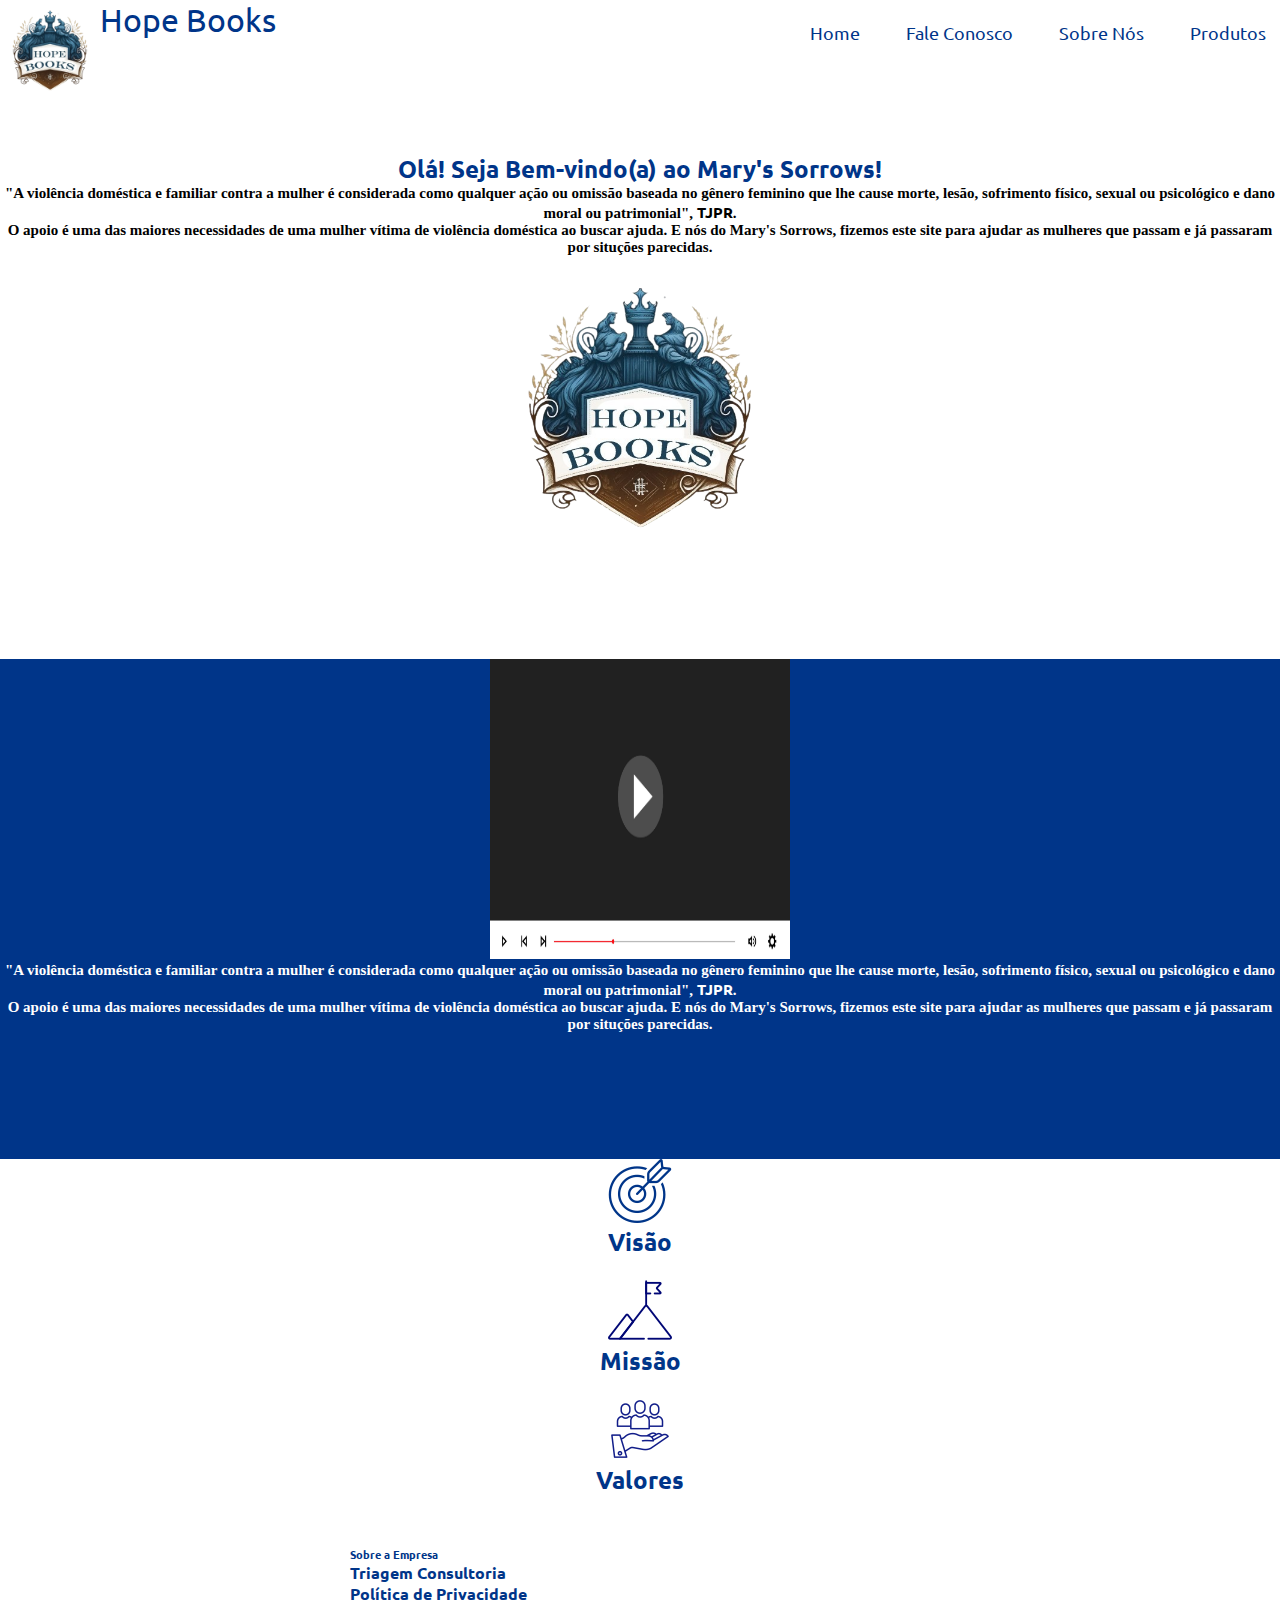
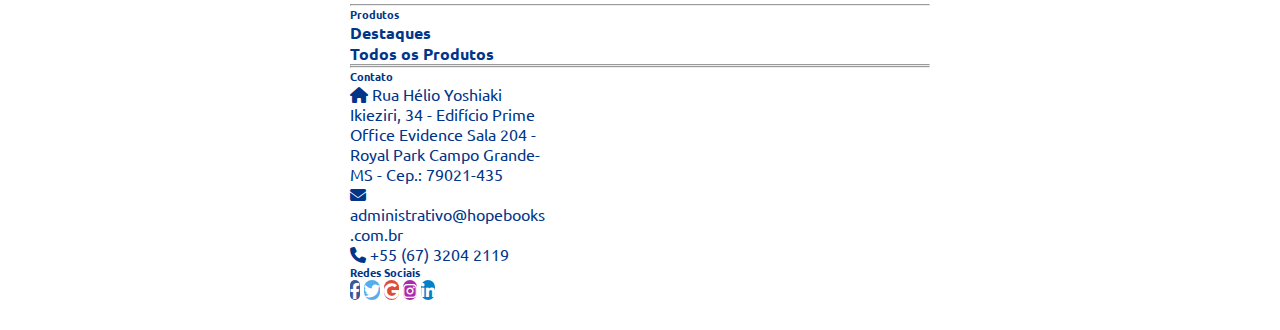
<file: html/sobre_nos.html>
<!DOCTYPE html>
<html lang="pt-br">

<head>
    <meta charset="UTF-8">
    <meta http-equiv="X-UA-Compatible" content="IE=edge">
    <meta name="viewport" content="width=device-width, initial-scale=1.0">
    <link rel="icon" href="../img/icon_hopebooks.png">
    <link rel="stylesheet" href="../css/index.css">
    <link rel="stylesheet" href="../css/sobre_nos.css">
    <link rel="stylesheet" href="../css/nav-bar.css">
    <link rel="stylesheet" href="../fontawesome-free-6.3.0-web/css/all.min.css">
    <link href="https://cdn.jsdelivr.net/npm/bootstrap@5.3.0-alpha1/dist/css/bootstrap.min.css" rel="stylesheet"
          integrity="sha384-GLhlTQ8iRABdZLl6O3oVMWSktQOp6b7In1Zl3/Jr59b6EGGoI1aFkw7cmDA6j6gD" crossorigin="anonymous">
    <title>Hope Books - Sobre Nós</title>
</head>

<body>
      <!--HEADER-->
      <nav class="navbar">
        <!-- LOGO -->
        <div class="img"><a href="../html/index.html"><img src="../img/icon_hopebooks.png" style="width: 100px; height: 100px;"></a></div>
        <div class="logo"><a class="text-nav" href="../html/index.html">Hope Books</a></div>
        <!-- NAVEGAÇÃO MENU -->
          <ul class="nav-links">
        <!-- CHECKBOX HACK -->
            <input type="checkbox" id="checkbox_toggle" />
            <label for="checkbox_toggle" class="hamburger">&#9776;</label>
        <!-- NAVEGAÇÃO MENUS -->
          <div class="menu">
            <li><a href="../html/index.html">Home</a></li>
            <li><a href="../html/fale_conosco.html">Fale Conosco</a></li>
            <li><a href="../html/sobre_nos.html">Sobre Nós</a></li>
            <li><a href="../html/produtos.html">Produtos</a></li>
          </div>
        </ul>
      </nav>

<!--Body-->
<main>
<div class="d-flex justify-content-center parte1">
    <div class="col-md-5 ms-5">
      <h2 class="featurette-heading fw-normal lh-1">Olá! Seja Bem-vindo(a) ao Mary's Sorrows!</h2>
      <p class="lead lh-base text-center ms-4 p-sobrenos">"A violência doméstica e familiar contra a mulher é considerada como
        qualquer ação ou omissão baseada no gênero feminino que lhe cause morte, lesão, sofrimento físico, sexual ou
        psicológico e dano moral ou patrimonial", <a class="tjpr"
           href="https://www.tjpr.jus.br/web/cevid/violencia-domestica">TJPR</a>.</p>
      <p class="p-sobrenos">O apoio é uma das maiores necessidades de uma mulher vítima de violência doméstica ao buscar ajuda. E nós do
        Mary's Sorrows, fizemos este site para ajudar as mulheres que passam e já passaram por situções parecidas.</p>
    </div>
    <div class="col-md-5">
      <img src="../img/icon_hopebooks.png" alt="" width="300"
           class="image-fluid">
    </div>
</div>

<div class="video parte2 d-flex justify-content-evenly align-items-center container-fluid">
<img src="../img/Vídeo.jpg" alt="video" class="img-fluid col-md-4">
<div class="col-md-5 ms-5">
    <p class="lead lh-base text-center ms-4 videoparagrafo p-sobrenos">"A violência doméstica e familiar contra a mulher é considerada como
        qualquer ação ou omissão baseada no gênero feminino que lhe cause morte, lesão, sofrimento físico, sexual ou
        psicológico e dano moral ou patrimonial", <a class="tjpr"
           href="https://www.tjpr.jus.br/web/cevid/violencia-domestica">TJPR</a>.</p>
    <p class="videoparagrafo p-sobrenos">O apoio é uma das maiores necessidades de uma mulher vítima de violência doméstica ao buscar ajuda. E nós do
        Mary's Sorrows, fizemos este site para ajudar as mulheres que passam e já passaram por situções parecidas.</p>
</div>
</div>
  <div class="row background container-fluid">
    <div class="col-lg-4 mt-5">
      <img class="" width="" src="../img/alvo.png" alt="">
      <h2 class="fw-normal">Visão</h2>
      <p>Aluna da turma 128 do curso técnico integrado à informática do IFMS.</p>
    </div>
    
    <div class="col-lg-4 mt-5">
        <img class="" src="../img/missao.png" alt="">
        <h2 class="fw-normal">Missão</h2>
        <p>Aluna da turma 128 do curso técnico integrado à informática do IFMS.</p>
    </div>
  
    <div class="col-lg-4 mt-5">
        <img class="" src="../img/valor.png" alt="">
        <h2 class="fw-normal">Valores</h2>
        <p>Aluna da turma 128 do curso técnico integrado à informática do IFMS.</p>
  </div>
  </div>
</main>

    <!-- Footer -->
    <footer
            class="text-center text-white footer-custom"
            style="background-color: #929fba"
            >
      <!-- Grid container -->
      <div class="container p-4 pb-0">
        <!-- Section: Links -->
        <section class="">
          <!--Grid row-->
          <div class="row">
            <!-- Grid column -->
            <div class="col-md-3 col-lg-3 col-xl-3 mx-auto mt-3">
              <h6 class="text-uppercase mb-4 font-weight-bold color-custom">
                Sobre a Empresa
              </h6>
                <p>
                    <a class="color-custom strong-p text-decoration-none">Triagem Consultoria</a> 
                </p>
                <p>
                    <a class="color-custom text-decoration-none strong-p">Política de Privacidade</a>
                </p>
            </div>
            <!-- Grid column -->
  
            <hr class="w-100 clearfix d-md-none" />
  
            <!-- Grid column -->
            <div class="col-md-2 col-lg-2 col-xl-2 mx-auto mt-3">
              <h6 class="text-uppercase mb-4 font-weight-bold color-custom">Produtos</h6>
              <p>
                <a class="color-custom text-decoration-none strong-p">Destaques</a>
              </p>
              <p>
                <a class="color-custom text-decoration-none strong-p">Todos os Produtos</a>
              </p>
            </div>
            <!-- Grid column -->
  
            <hr class="w-100 clearfix d-md-none" />
  
            <!-- Grid column -->
            <hr class="w-100 clearfix d-md-none" />
  
            <!-- Grid column -->
            <div class="col-md-4 col-lg-3 col-xl-3 mx-auto mt-3">
              <h6 class="text-uppercase mb-4 font-weight-bold color-custom">Contato</h6>
              <p class="width-p color-custom ms-auto me-auto"><i class="fas fa-home mr-3 color-custom"></i> Rua Hélio Yoshiaki Ikieziri, 34 - Edifício Prime Office Evidence
                Sala 204 - Royal Park Campo Grande-MS - Cep.: 79021-435</p>
              <p class="width-p color-custom ms-auto me-auto"><i class="fas fa-envelope mr-3 color-custom"></i> administrativo@hopebooks<br>.com.br</p>
              <p class="width-p color-custom ms-auto me-auto"><i class="fas fa-phone mr-3 color-custom"></i> +55 (67) 3204 2119</p>
            </div>
            <!-- Grid column -->
  
            <!-- Grid column -->
            <div class="col-md-3 col-lg-2 col-xl-2 mx-auto mt-3 margin-footer">
              <h6 class="text-uppercase mb-4 font-weight-bold color-custom">Redes Sociais</h6>
  
              <!-- Facebook -->
              <a
                 class="btn btn-primary btn-floating m-1 btn-custom"
                 style="background-color: #3b5998"
                 href="#!"
                 role="button"
                 ><i class="fab fa-facebook-f"></i
                ></a>
  
              <!-- Twitter -->
              <a
                 class="btn btn-primary btn-floating m-1 btn-custom"
                 style="background-color: #55acee"
                 href="#!"
                 role="button"
                 ><i class="fab fa-twitter"></i
                ></a>
  
              <!-- Google -->
              <a
                 class="btn btn-primary btn-floating m-1 btn-custom"
                 style="background-color: #dd4b39"
                 href="#!"
                 role="button"
                 ><i class="fab fa-google"></i
                ></a>
  
              <!-- Instagram -->
              <a
                 class="btn btn-primary btn-floating m-1 btn-custom"
                 style="background-color: #ac2bac"
                 href="#!"
                 role="button"
                 ><i class="fab fa-instagram"></i
                ></a>
  
              <!-- Linkedin -->
              <a
                 class="btn btn-primary btn-floating m-1 btn-custom"
                 style="background-color: #0082ca"
                 href="#!"
                 role="button"
                 ><i class="fab fa-linkedin-in"></i
                ></a>
            </div>
          </div>
          <!--Grid row-->
        </section>
        <!-- Section: Links -->
      </div>
      <!-- Grid container -->
  
      <!-- Copyright -->
      <div
           class="text-center p-3"
           style="background-color: #003589"
           >
        
        <a class="text-white" href="https://mdbootstrap.com/"
           ></a>
      </div>
      <!-- Copyright -->
    </footer>
    <!-- Footer -->

    <script src="https://cdn.jsdelivr.net/npm/bootstrap@5.3.0-alpha1/dist/js/bootstrap.bundle.min.js"
            integrity="sha384-w76AqPfDkMBDXo30jS1Sgez6pr3x5MlQ1ZAGC+nuZB+EYdgRZgiwxhTBTkF7CXvN"
            crossorigin="anonymous"></script>
</body>

</html>
</file>
<file: css/index.css>
@import url('https://fonts.googleapis.com/css2?family=Ubuntu:wght@300&display=swap');

*{
    color: #fff !important;
    font-family: 'Ubuntu';
}

.menu ul li{
    font-size: 16px;
}
.container-index{
    background-color: #003589;
    height: 510px;
}

.container-projects-index{
    position: relative;
    margin-top: -100px;
    background-color: #82a6df;
    height: 510px;
}

.container-fluid{
    padding: 0px !important;
}

.h2-index{
    font-size: 48px !important;
}

.h5-index{
    font-size: 24px;
    text-align: justify;
}

.box-img img{
    width: 300px;
    height: 300px;
    background-color: #fff !important;
    border-radius: 500px;
}


.h3-index{
    line-height: 24px;
    margin: 180px 200px 50px 0;
    position: fixed;
}

.centralizarText{
    margin-top: auto;
    margin-left: auto;
    margin-right: auto;
    margin-bottom: auto;
}

.centralizarImg
{
    margin-top: auto;
    margin-left: auto;
    margin-right: auto;
    margin-bottom: auto;
}


.inicio{
    margin-bottom: 100px;
}

@media screen and (max-width: 800px) {

    .container-index{
        width: 100% !important;
    }

    .h2-index{
        font-size: 30px !important;
    }

    .h5-index{
        font-size: 20px !important;
    }

   .centralizarImg{
     margin: 0;
     padding: 0;    
     margin-top: auto;
     margin-bottom: auto;
    }   

    .p-box{
        font-size: 12px !important;
    }

    .centralizarImg img{
        width: 150px !important;
        height: 150px;
    }

    .centralizarText{
        width: 200px !important;
        margin-right: 0;
    }   

    .gallery-wrapper {
        margin: 0 5px !important;
    }

    .container{
        max-width: 400px !important;
    }

    .item {
        width: 50px !important;
        height: 50px !important;
    }
}

.title-main{
    color: black !important;
    font-size: 2em !important;
    text-align: center !important;
    top: 50px !important;
    position: relative !important;
}

.container {
    box-sizing: border-box;
    margin-top: 100px !important;
    position: relative;
    padding: 30px;
    max-width: 640px;
    margin: 0 auto;
 }

.gallery-wrapper {
    overflow-x: auto;
    margin: 0 40px !important;
}

.arrow-left,
.arrow-right {
    position: absolute !important;
    top: 10px;
    left: -5px;
    right: auto;
    bottom: 10px;
    font-size: 40px;
    line-height: 250px;
    width: 40px;
    color: black !important;
    transition: all 600ms ease-in-out;
    background: linear-gradient(to left, transparent 0%, black 900%);
    opacity: 1;
    cursor: pointer;
    border: none;
}

.arrow-right {
    right: -5px;
    left: auto;
    text-align: right;
    background: linear-gradient(to right, transparent 0%, black 900%);
}

.gallery {
    display: flex;
    flex-flow: row nowrap;
    gap: 10px;
}

.item {
    width: 250px !important;
    height: 250px !important;
    flex-shrink: 0;
    transition: all 600ms ease-in-out;
    opacity: 0.4;
}

.current-item {
    opacity: 1;
}

.gallery-wrapper::-webkit-scrollbar {
    display: none !important;
}

/* Hide scrollbar for IE, Edge and Firefox */
.gallery-wrapper {
    -ms-overflow-style: none; /* IE and Edge */
    scrollbar-width: none; /* Firefox */
}

.btn-custom{
    width: 40px !important;
    height: 40px !important;
    border-radius: 150px !important;
}

.width-p{
    width: 200px;
}

.footer-custom{
    background-color: #fff !important;
    margin-top: -100px;
}

.color-custom{
    color: #003589 !important;
}

.strong-p{
    font-weight: bold;
}
</file>
<file: css/sobre_nos.css>
/** Body **/

@import url('https://fonts.googleapis.com/css2?family=Ubuntu:wght@300&display=swap');

main{
    text-align: center;
    margin-top: 50px;
    margin-bottom: -20px;
    font-family: 'Ubuntu' !important;
}

.parte1{
    margin-bottom: 100px;
}

p .tjpr{
    text-decoration: none;
    color: #000 !important;
}

h2{
    color: #003589 !important;
}

.p-sobrenos{
    list-style: none;
    font-family: 'Raleway';
    color: #000 !important;
    font-size: 15px;
    font-weight: bold;
}

.parte2{
    background-color: #003589 !important;
    height: 500px;
}

.parte2 img{
    width: 300px;
    height: 300px;
    background-color: #fff;
}

.videoparagrafo{
    color: #fff !important;
}

.videoparagrafo .tjpr{
    color: #fff !important;
}
</file>
<file: css/nav-bar.css>
* {
    margin: 0;
    padding: 0;
    box-sizing: border-box;
}

a {
    text-decoration: none;
}

li {
    list-style: none;
}

/* NAVBAR */

.text-nav {
    color: #003589 !important;
    text-decoration: none;
}

.text-home {
    text-decoration: underline !important;
}

.navbar {
    display: flex;
    justify-content: space-between;
    background-color: #fff;
    width: 100%;
}

ul.nav-links {
    margin-left: auto;
}

.nav-links a {
    color:#003589 !important;
}

/* LOGO */
.logo {
    font-size: 32px !important; 
    vertical-align: middle;
    color: #003589 !important;

}

/* NAVBAR MENU */
.menu {
    display: flex;
    gap: 1em;
    font-size: 18px;
    vertical-align: middle;
    margin-top: 15px;
}


.menu li {
    padding: 5px 14px;
    vertical-align: middle;
}

.menu li a {
    text-decoration: none;
    font-size: 18px;
    vertical-align: middle;
}
   
/* MENU SUSPENSO */
.dropdown {
    background-color: rgb(1, 139, 139);
    padding: 1em 0;
    position: absolute; /*COM RELAÇÃO AOS PAIS*/
    display: none;
    border-radius: 8px;
    top: 35px;
}

/* NAVBAR MENU RESPONSIVA*/

/* CHECKBOX HACK */
input[type=checkbox]{
    display: none;
} 

/*HAMBURGER MENU*/
.hamburger {
    display: none;
    font-size: 24px;
    user-select: none;
    background-color: #003589;
    border: darkslategrey 1px solid;
    margin-right: 20px;
    border-radius: 50px;
}


/* APLICAÇÃO MEDIA QUERIES */
@media (max-width: 768px) {

    .menu { 
        display:none;
        position: absolute;
        background-color: #fff;
        right: 0;
        left: 0;
        margin-top: 40px;
        text-align: center;
        padding: 16px 0;
    }

    .menu li + li {
        margin-top: 12px;
    }

    input[type=checkbox]:checked ~ .menu{
        display: block;
    }

    .hamburger {
        display: block;
    }

    .dropdown {
        left: 50%;
        top: 30px;
        transform: translateX(35%);
    }

}
</file>
